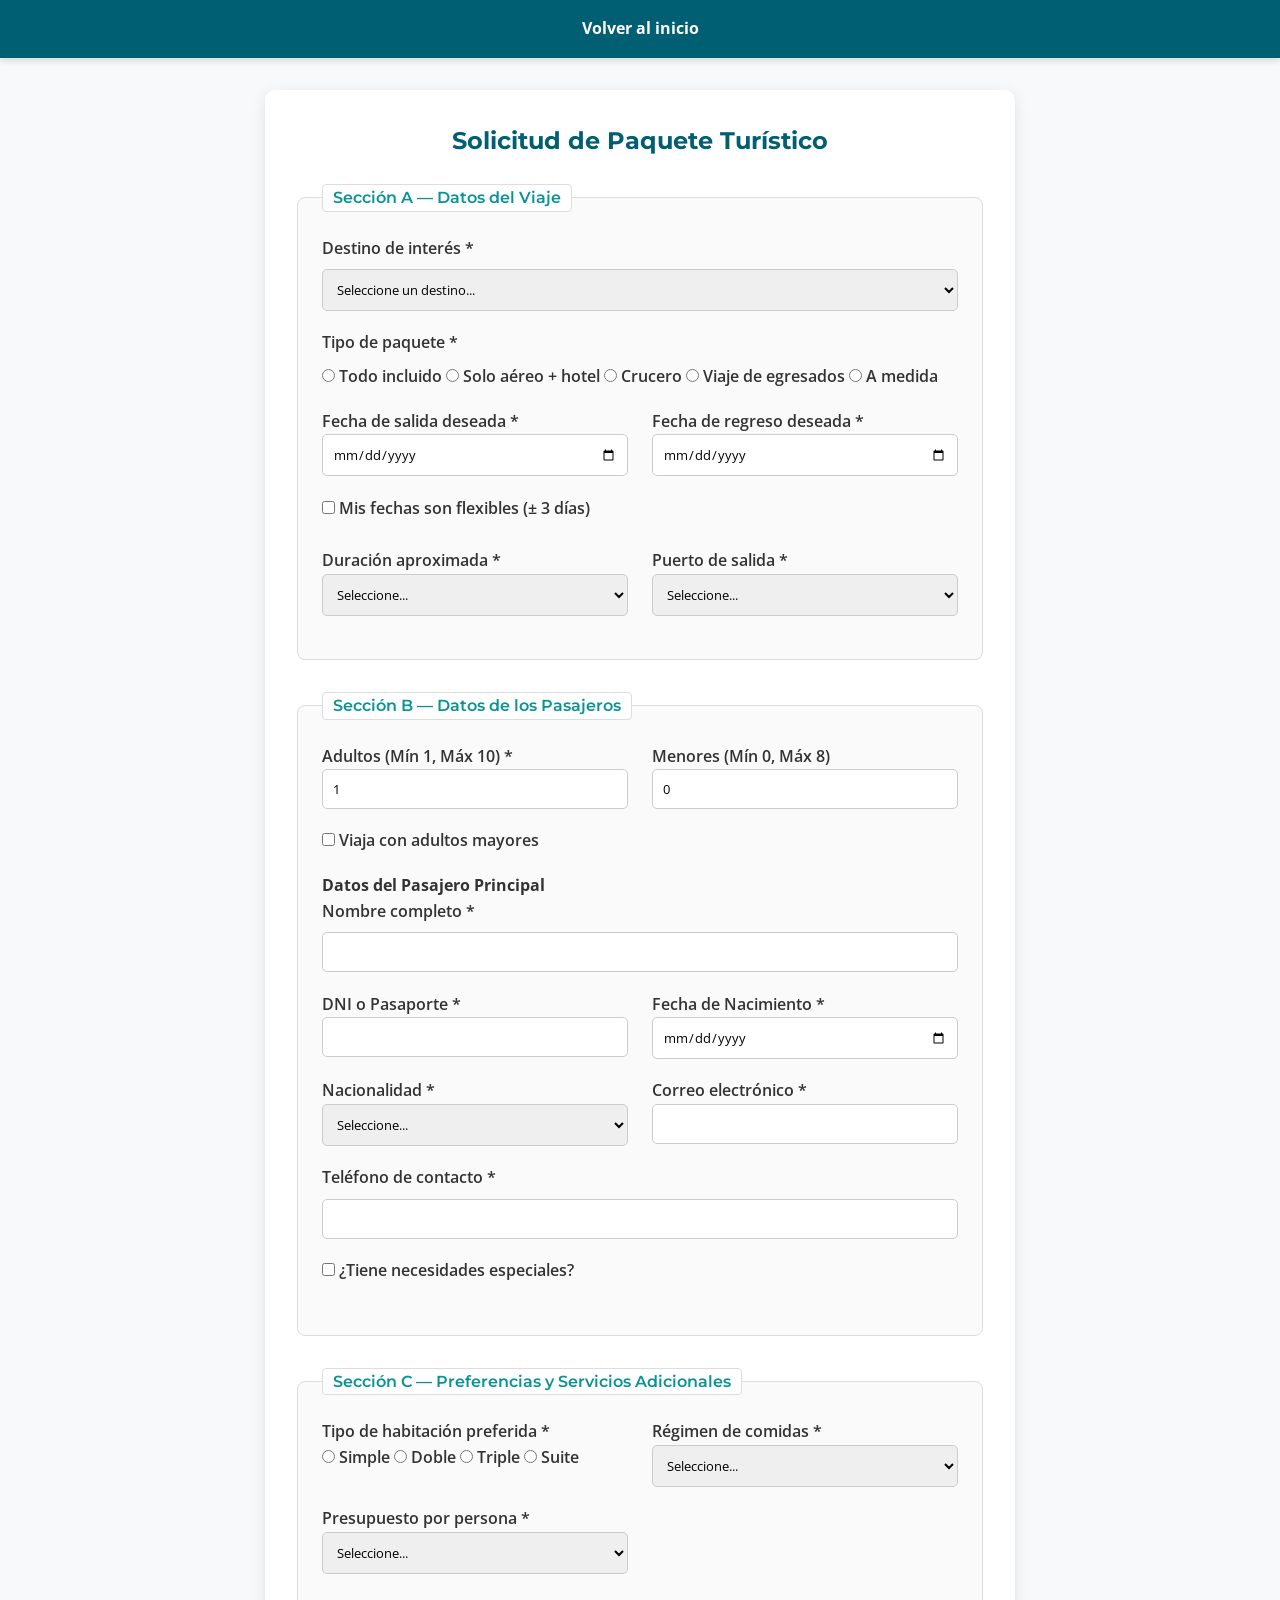
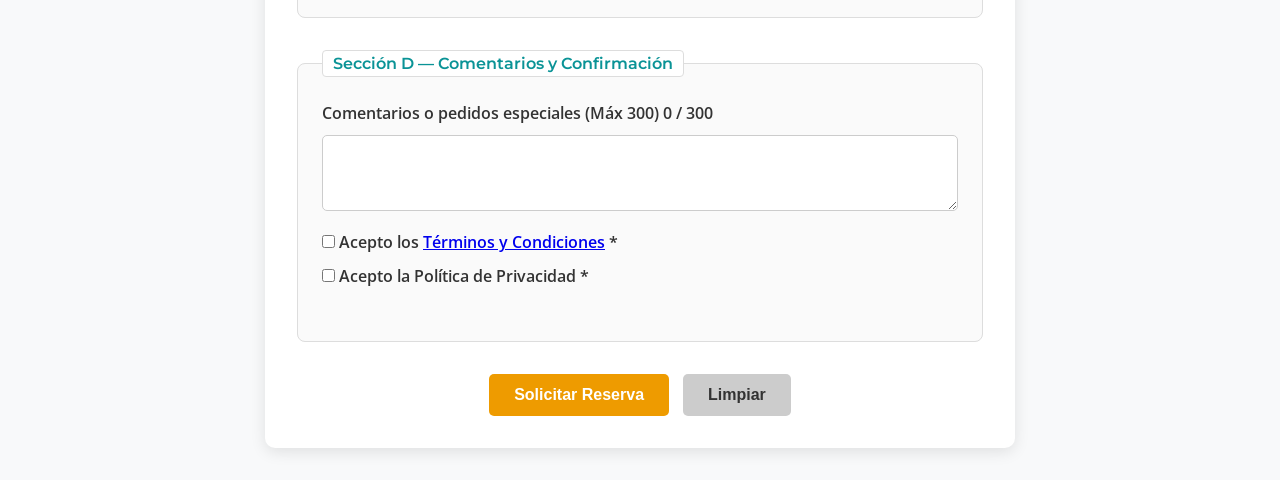
<file: frontend-java-project/frontend/reserva.html>
<!DOCTYPE html>
<html lang="es">
<head>
    <meta charset="UTF-8">
    <meta name="viewport" content="width=device-width, initial-scale=1.0">
    <title>Solicitud de Reserva - ViajarYa</title>
    <link rel="stylesheet" href="css/style.css">
    <link rel="stylesheet" href="css/reserva.css">
    <script src="js/validaciones.js" defer></script>
</head>
<body>
    <header>
        <nav>
            <ul>
                <li><a href="index.html" style="color: white; font-weight: bold; text-decoration: none;">Volver al inicio</a></li>
            </ul>
        </nav>
    </header>

    <main class="form-container">
        <h2>Solicitud de Paquete Turístico</h2>
        <div id="error-summary" style="display:none; background-color: #ffebee; color: #c62828; padding: 1rem; border-radius: 5px; margin-bottom: 1rem; text-align: center; font-weight: bold; border: 1px solid #ef9a9a;"></div>

        <form id="reserva-form" novalidate>
            <!-- SECCIÓN A: Datos del Viaje -->
            <fieldset>
                <legend>Sección A — Datos del Viaje</legend>
                
                <div class="form-group">
                    <label for="destino">Destino de interés *</label>
                    <select id="destino" name="destino" required>
                        <option value="">Seleccione un destino...</option>
                        <optgroup label="América del Sur">
                            <option value="buenos_aires">Buenos Aires, Argentina</option>
                            <option value="cordoba">Córdoba, Argentina</option>
                            <option value="rio">Río de Janeiro, Brasil</option>
                            <option value="machu_picchu">Machu Picchu, Perú</option>
                        </optgroup>
                        <optgroup label="Europa">
                            <option value="paris">París, Francia</option>
                            <option value="madrid">Madrid, España</option>
                            <option value="roma">Roma, Italia</option>
                        </optgroup>
                        <optgroup label="Caribe">
                            <option value="cancun">Cancún, México</option>
                            <option value="punta_cana">Punta Cana, R. Dominicana</option>
                            <option value="aruba">Aruba</option>
                        </optgroup>
                    </select>
                </div>

                <div class="form-group">
                    <label>Tipo de paquete *</label>
                    <div id="grupo-tipo-paquete">
                        <label><input type="radio" name="tipo_paquete" value="todo_incluido"> Todo incluido</label>
                        <label><input type="radio" name="tipo_paquete" value="aereo_hotel"> Solo aéreo + hotel</label>
                        <label><input type="radio" name="tipo_paquete" value="crucero"> Crucero</label>
                        <label><input type="radio" name="tipo_paquete" value="egresados"> Viaje de egresados</label>
                        <label><input type="radio" name="tipo_paquete" value="medida"> A medida</label>
                    </div>
                </div>

                <div class="form-group row">
                    <div>
                        <label for="fecha_salida">Fecha de salida deseada *</label>
                        <input type="date" id="fecha_salida" name="fecha_salida" required>
                    </div>
                    <div>
                        <label for="fecha_regreso">Fecha de regreso deseada *</label>
                        <input type="date" id="fecha_regreso" name="fecha_regreso" required>
                    </div>
                </div>

                <div class="form-group">
                    <label><input type="checkbox" id="fechas_flexibles" name="fechas_flexibles"> Mis fechas son flexibles (± 3 días)</label>
                </div>

                <div class="form-group row">
                    <div>
                        <label for="duracion">Duración aproximada *</label>
                        <select id="duracion" name="duracion" required>
                            <option value="">Seleccione...</option>
                            <option value="3_5_dias">3 a 5 días</option>
                            <option value="1_semana">1 semana</option>
                            <option value="2_semanas">2 semanas</option>
                            <option value="mas_2_semanas">Más de 2 semanas</option>
                        </select>
                    </div>
                    <div>
                        <label for="puerto_salida">Puerto de salida *</label>
                        <select id="puerto_salida" name="puerto_salida" required>
                            <option value="">Seleccione...</option>
                            <option value="buenos_aires">Buenos Aires</option>
                            <option value="cordoba">Córdoba</option>
                            <option value="rosario">Rosario</option>
                            <option value="otro">Otro</option>
                        </select>
                    </div>
                </div>
                
                <div class="form-group" id="container_otro_puerto" style="display:none;">
                    <label for="otro_puerto">Especificar ciudad de salida *</label>
                    <input type="text" id="otro_puerto" name="otro_puerto" class="campo-oculto">
                </div>
            </fieldset>

            <!-- SECCIÓN B: Datos de los Pasajeros -->
            <fieldset>
                <legend>Sección B — Datos de los Pasajeros</legend>
                
                <div class="form-group row">
                    <div>
                        <label for="cant_adultos">Adultos (Mín 1, Máx 10) *</label>
                        <input type="number" id="cant_adultos" name="cant_adultos" min="1" max="10" value="1" required>
                    </div>
                    <div>
                        <label for="cant_menores">Menores (Mín 0, Máx 8)</label>
                        <input type="number" id="cant_menores" name="cant_menores" min="0" max="8" value="0">
                    </div>
                </div>

                <div class="form-group row">
                    <div>
                        <label><input type="checkbox" id="con_adultos_mayores" name="con_adultos_mayores"> Viaja con adultos mayores</label>
                    </div>
                    <div id="container_cant_mayores" style="display:none;">
                        <label for="cant_mayores">Cantidad de adultos mayores</label>
                        <input type="number" id="cant_mayores" name="cant_mayores" min="1" max="10">
                    </div>
                </div>

                <h4>Datos del Pasajero Principal</h4>
                <div class="form-group">
                    <label for="nombre_principal">Nombre completo *</label>
                    <input type="text" id="nombre_principal" name="nombre_principal" required>
                </div>
                
                <div class="form-group row">
                    <div>
                        <label for="dni_pasaporte">DNI o Pasaporte *</label>
                        <input type="text" id="dni_pasaporte" name="dni_pasaporte" required>
                    </div>
                    <div>
                        <label for="fecha_nac_principal">Fecha de Nacimiento *</label>
                        <input type="date" id="fecha_nac_principal" name="fecha_nac_principal" required>
                    </div>
                </div>

                <div class="form-group row">
                    <div>
                        <label for="nacionalidad">Nacionalidad *</label>
                        <select id="nacionalidad" name="nacionalidad" required>
                            <option value="">Seleccione...</option>
                            <option value="argentina">Argentina</option>
                            <option value="chilena">Chilena</option>
                            <option value="colombiana">Colombiana</option>
                            <option value="otra">Otra</option>
                        </select>
                    </div>
                    <div>
                        <label for="email_principal">Correo electrónico *</label>
                        <input type="email" id="email_principal" name="email_principal" required>
                    </div>
                </div>

                <div class="form-group">
                    <label for="telefono_principal">Teléfono de contacto *</label>
                    <input type="tel" id="telefono_principal" name="telefono_principal" required>
                </div>

                <div class="form-group">
                    <label><input type="checkbox" id="check_necesidades" name="check_necesidades"> ¿Tiene necesidades especiales?</label>
                </div>
                <div class="form-group" id="container_necesidades_texto" style="display:none;">
                    <label for="texto_necesidades">Detalle sus necesidades *</label>
                    <textarea id="texto_necesidades" name="texto_necesidades" rows="2"></textarea>
                </div>
            </fieldset>

            <!-- SECCIÓN C: Preferencias y Extras -->
            <fieldset>
                <legend>Sección C — Preferencias y Servicios Adicionales</legend>
                
                <div class="form-group row">
                    <div>
                        <label>Tipo de habitación preferida *</label>
                        <div id="grupo-habitacion">
                            <label><input type="radio" name="tipo_hab" value="simple"> Simple</label>
                            <label><input type="radio" name="tipo_hab" value="doble"> Doble</label>
                            <label><input type="radio" name="tipo_hab" value="triple"> Triple</label>
                            <label><input type="radio" name="tipo_hab" value="suite"> Suite</label>
                        </div>
                    </div>
                    <div>
                        <label for="regimen_comidas">Régimen de comidas *</label>
                        <select id="regimen_comidas" name="regimen_comidas" required>
                            <option value="">Seleccione...</option>
                            <option value="alojamiento">Solo alojamiento</option>
                            <option value="desayuno">Desayuno incluido</option>
                            <option value="media_pension">Media pensión</option>
                            <option value="todo_incluido">Todo incluido</option>
                        </select>
                    </div>
                </div>

                <div class="form-group row">
                    <div>
                        <label for="presupuesto">Presupuesto por persona *</label>
                        <select id="presupuesto" name="presupuesto" required>
                            <option value="">Seleccione...</option>
                            <option value="menos_500">Menos de USD 500</option>
                            <option value="500_1000">USD 500 a 1000</option>
                            <option value="mas_1000">Más de USD 1000</option>
                        </select>
                    </div>
                </div>
            </fieldset>

            <!-- SECCIÓN D: Comentarios y Confirmación -->
            <fieldset>
                <legend>Sección D — Comentarios y Confirmación</legend>
                
                <div class="form-group">
                    <label for="comentarios">Comentarios o pedidos especiales (Máx 300) <span id="char-count">0 / 300</span></label>
                    <textarea id="comentarios" name="comentarios" maxlength="300" rows="3"></textarea>
                </div>

                <div class="form-group">
                    <label><input type="checkbox" id="terminos" name="terminos" required> Acepto los <a href="#">Términos y Condiciones</a> *</label>
                    <label><input type="checkbox" id="privacidad" name="privacidad" required> Acepto la Política de Privacidad *</label>
                </div>
            </fieldset>

            <div class="form-actions" style="text-align: center; margin-top: 2rem;">
                <button type="submit" class="btn-primary">Solicitar Reserva</button>
                <button type="reset" class="btn-secondary">Limpiar</button>
            </div>
        </form>
    </main>
</body>
</html>
</file>
<file: frontend-java-project/frontend/css/style.css>
@import url('https://fonts.googleapis.com/css2?family=Montserrat:wght@600;700&family=Open+Sans:wght@400;500&display=swap');

:root {
    /* Paleta temática de turismo */
    --color-principal: #005f73;
    --color-secundario: #0a9396;
    --color-acento: #ee9b00;
    --color-fondo: #f8f9fa;
    --color-texto: #333333;
    --fuente-titulos: 'Montserrat', sans-serif;
    --fuente-cuerpo: 'Open Sans', sans-serif;
}

* {
    margin: 0;
    padding: 0;
    box-sizing: border-box;
}

body {
    font-family: var(--fuente-cuerpo);
    color: var(--color-texto);
    background-color: var(--color-fondo);
    line-height: 1.6;
}

h1, h2, h3 {
    font-family: var(--fuente-titulos);
    color: var(--color-principal);
}

/* Header & Nav */
header {
    background-color: var(--color-principal);
    padding: 1rem 2rem;
    position: sticky;
    top: 0;
    z-index: 100;
    box-shadow: 0 4px 6px rgba(0,0,0,0.1);
}

nav ul {
    list-style: none;
    display: flex;
    justify-content: center;
    gap: 2rem;
}

nav a {
    text-decoration: none;
    color: white;
    font-weight: 500;
    transition: color 0.3s ease;
}

nav a:hover {
    color: var(--color-acento);
}

/* Hero Section */
#hero {
    height: 60vh;
    background-size: cover;
    background-position: center;
    position: relative;
    background-color: #ccc; 
}

.hero-overlay {
    position: absolute;
    top: 0;
    left: 0;
    width: 100%;
    height: 100%;
    background-color: rgba(0, 0, 0, 0.5);
    display: flex;
    justify-content: center;
    align-items: center;
}

.search-bar {
    background: rgba(255, 255, 255, 0.9);
    padding: 1.5rem;
    border-radius: 8px;
    display: flex;
    gap: 10px;
    box-shadow: 0 10px 20px rgba(0,0,0,0.2);
}

.search-bar input {
    padding: 10px;
    border: 1px solid #ccc;
    border-radius: 4px;
    font-family: var(--fuente-cuerpo);
}

.search-bar button {
    background-color: var(--color-acento);
    color: white;
    border: none;
    padding: 10px 20px;
    border-radius: 4px;
    cursor: pointer;
    font-weight: bold;
    transition: background-color 0.3s ease;
}

.search-bar button:hover {
    background-color: #ca8500;
}

/* Secciones Generales */
section {
    padding: 4rem 2rem;
    max-width: 1200px;
    margin: 0 auto;
}

section h2 {
    text-align: center;
    margin-bottom: 2rem;
    font-size: 2rem;
}

/* Grilla de Destinos */
#destinations {
    display: grid;
    grid-template-columns: repeat(auto-fit, minmax(280px, 1fr));
    gap: 2rem;
}

.card {
    background: white;
    border-radius: 10px;
    overflow: hidden;
    box-shadow: 0 5px 15px rgba(0,0,0,0.1);
    transition: transform 0.3s ease, box-shadow 0.3s ease;
    text-align: center;
    padding-bottom: 1.5rem;
}

.card:hover {
    transform: translateY(-10px);
    box-shadow: 0 12px 24px rgba(0,0,0,0.2);
}

.card img {
    width: 100%;
    height: 200px;
    object-fit: cover;
}

.card h3 {
    margin: 1rem 0 0.5rem;
}

/* Footer */
footer {
    background-color: var(--color-principal);
    color: white;
    text-align: center;
    padding: 3rem 2rem;
    margin-top: 2rem;
}

footer nav ul {
    margin: 1.5rem 0;
}

.social-media {
    margin-top: 1.5rem;
}

.social-media a {
    color: var(--color-acento);
    text-decoration: none;
    margin: 0 10px;
    font-weight: bold;
}

/* Dispositivos Móviles (Diseño Responsivo) */
@media (max-width: 768px) {
    nav ul {
        flex-direction: column;
        gap: 1rem;
        text-align: center;
    }
    
    .search-bar {
        flex-direction: column;
    }
    
    #destinations {
        grid-template-columns: 1fr;
    }
}
</file>
<file: frontend-java-project/frontend/css/reserva.css>
/* Contenedor principal del formulario */
.form-container {
    max-width: 750px;
    margin: 2rem auto;
    padding: 2rem;
    background-color: #ffffff;
    border-radius: 10px;
    box-shadow: 0 4px 15px rgba(0,0,0,0.1);
}

.form-container h2 {
    text-align: center;
    margin-bottom: 1.5rem;
    color: var(--color-principal);
}

/* Fieldsets - Separación de secciones */
fieldset {
    border: 1px solid #ddd;
    border-radius: 8px;
    padding: 1.5rem;
    margin-bottom: 2rem;
    background-color: #fafafa;
}

legend {
    font-family: var(--fuente-titulos);
    font-weight: 600;
    color: var(--color-secundario);
    background: #fff;
    padding: 0 10px;
    border: 1px solid #ddd;
    border-radius: 4px;
}

/* Grupos de campos */
.form-group {
    margin-bottom: 1.2rem;
    display: flex;
    flex-direction: column;
}

.form-group.row {
    display: grid;
    grid-template-columns: 1fr 1fr;
    gap: 1.5rem;
}

/* Labels e Inputs */
label {
    font-weight: 600;
    margin-bottom: 0.5rem;
    color: var(--color-texto);
}

input[type="text"],
input[type="email"],
input[type="tel"],
input[type="number"],
input[type="date"],
select,
textarea {
    width: 100%;
    padding: 10px;
    border: 1px solid #ccc;
    border-radius: 5px;
    font-family: var(--fuente-cuerpo);
    transition: all 0.3s ease;
}

/* Foco en inputs */
input:focus, select:focus, textarea:focus {
    outline: none;
    border-color: var(--color-secundario);
    box-shadow: 0 0 5px rgba(10, 147, 150, 0.5);
}

/* Clases solicitadas para validación en Etapa 3 */
.campo-error {
    border-color: red !important;
    box-shadow: 0 0 5px rgba(255, 0, 0, 0.3);
}

.campo-ok {
    border-color: green !important;
    box-shadow: 0 0 5px rgba(0, 128, 0, 0.3);
}

.error-text {
    color: red;
    font-size: 0.85rem;
    margin-top: 5px;
}

/* Botones */
.form-actions button {
    padding: 12px 25px;
    border: none;
    border-radius: 5px;
    font-weight: bold;
    cursor: pointer;
    font-size: 1rem;
    transition: background-color 0.3s;
}

.btn-primary {
    background-color: var(--color-acento);
    color: white;
}

.btn-primary:hover {
    background-color: #d18700;
}

.btn-secondary {
    background-color: #ccc;
    color: #333;
    margin-left: 10px;
}

.btn-secondary:hover {
    background-color: #999;
}

/* Diseño Móvil (Todos los campos en una columna) */
@media (max-width: 600px) {
    .form-group.row {
        grid-template-columns: 1fr;
        gap: 0;
    }
}/* This file is intentionally left blank. */
</file>
